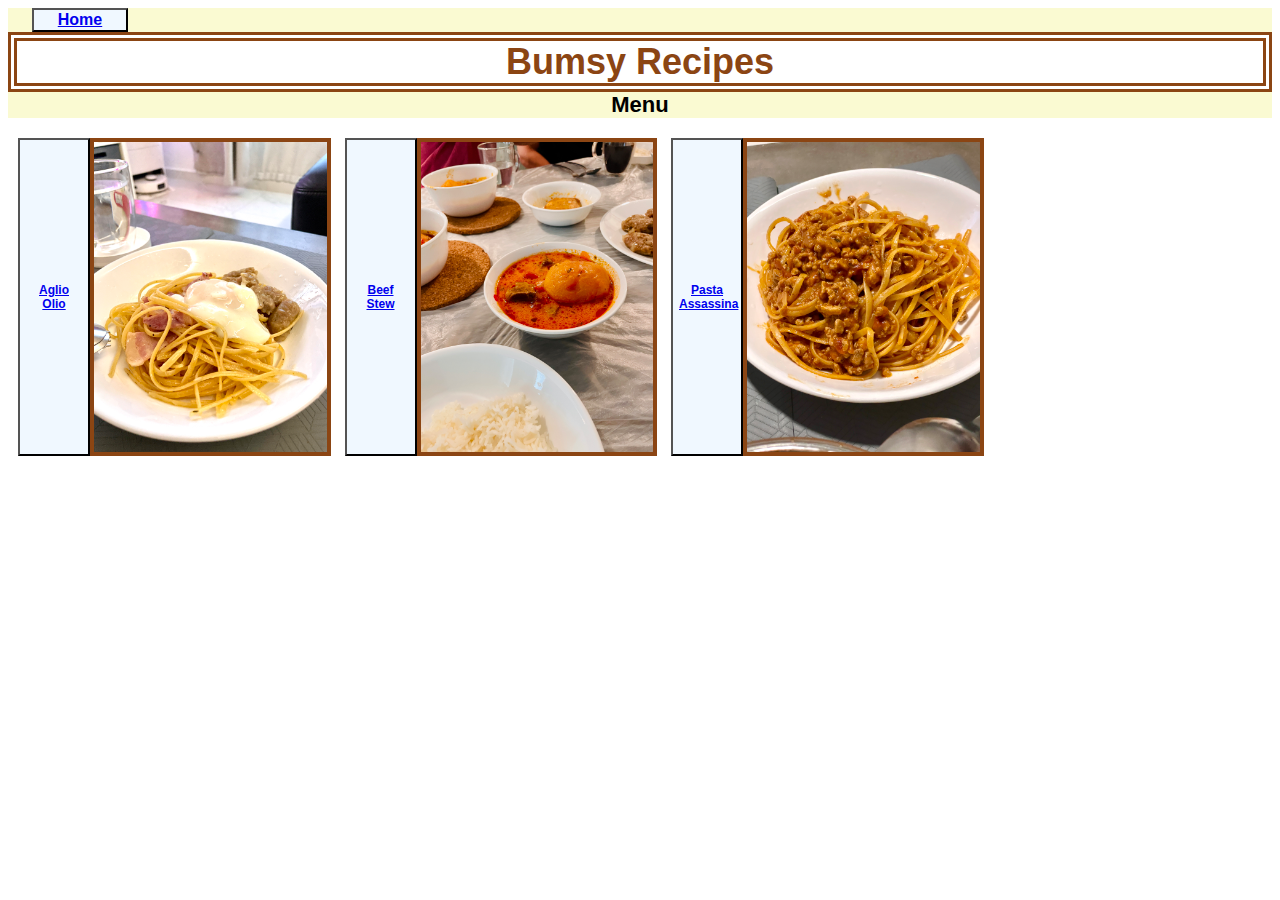
<file: index.html>
<!DOCTYPE html>
<html lang="en">
<head>
    <meta charset="UTF-8">
    <meta name="viewport" content="width=device-width, initial-scale=1.0">
    <title>Bumsy Recipes</title>
    <link rel="stylesheet" href="./style.css">
</head>
<body>
    <div class="top_navi">
        <button id="home_button"><a href="./index.html" target="" rel="noopener">Home</a>
        </button>
    </div>
    <h1 class="main_title">Bumsy Recipes</h1>
    <div class="sub_title">Menu</div>
    <div class="all_menu">
        <span>
            <button class="recipe_name"><a href="./recipes/aglio.html" target="" rel="noopener">Aglio Olio</a>
            </button>
            <img class="recipe_img" src="./images/pasta_aglio.jpg" alt="Photo of Aglio Olio pasta made by writer">
        </span>
        <span>
            <button class="recipe_name"><a href="./recipes/stew.html" target="" rel="noopener">Beef Stew</a>
            </button>
            <img class="recipe_img" src="./images/beef_stew.jpg" alt="Photo of Aglio Olio pasta made by writer">
        </span>
        <span>
            <button class="recipe_name"><a href="./recipes/assassina.html" target="" rel="noopener">Pasta Assassina</a>
            </button>
            <img class="recipe_img" src="./images/pasta_assassina.jpg" alt="Photo of Aglio Olio pasta made by writer">
        </span>
    </div>
</body>
</html>

<!-- Code from HTML-only assignment
<!DOCTYPE html>
<html lang="en">
<head>
    <meta charset="UTF-8">
    <meta name="viewport" content="width=device-width, initial-scale=1.0">
    <title>Bumsy Recipes</title>
</head>
<body>
    <h1>Bumsy Recipes</h1>
    <ol>
        <li><strong><a href="./recipes/aglio.html" target="" rel="noopener">Aglio Olio pasta</a></strong>
            <p><img src="./images/pasta_aglio.jpg" height="310" width="310" alt="Photo of Aglio Olio pasta made by writer">
            </p>
        </li>
        <li><strong><a href="./recipes/stew.html" target="" rel="noopener">Beef Stew</a></strong>
            <p><img src="./images/beef_stew.jpg" height="310" width="310" alt="Photo of Aglio Olio pasta made by writer">
            </p>
        </li>
        <li><strong><a href="./recipes/assassina.html" target="" rel="noopener">Pasta Assassina</a></strong>
            <p><img src="./images/pasta_assassina.jpg" height="310" width="310" alt="Photo of Aglio Olio pasta made by writer">
            </p>
        </li>
    </ol>
</body>
</html> -->
</file>
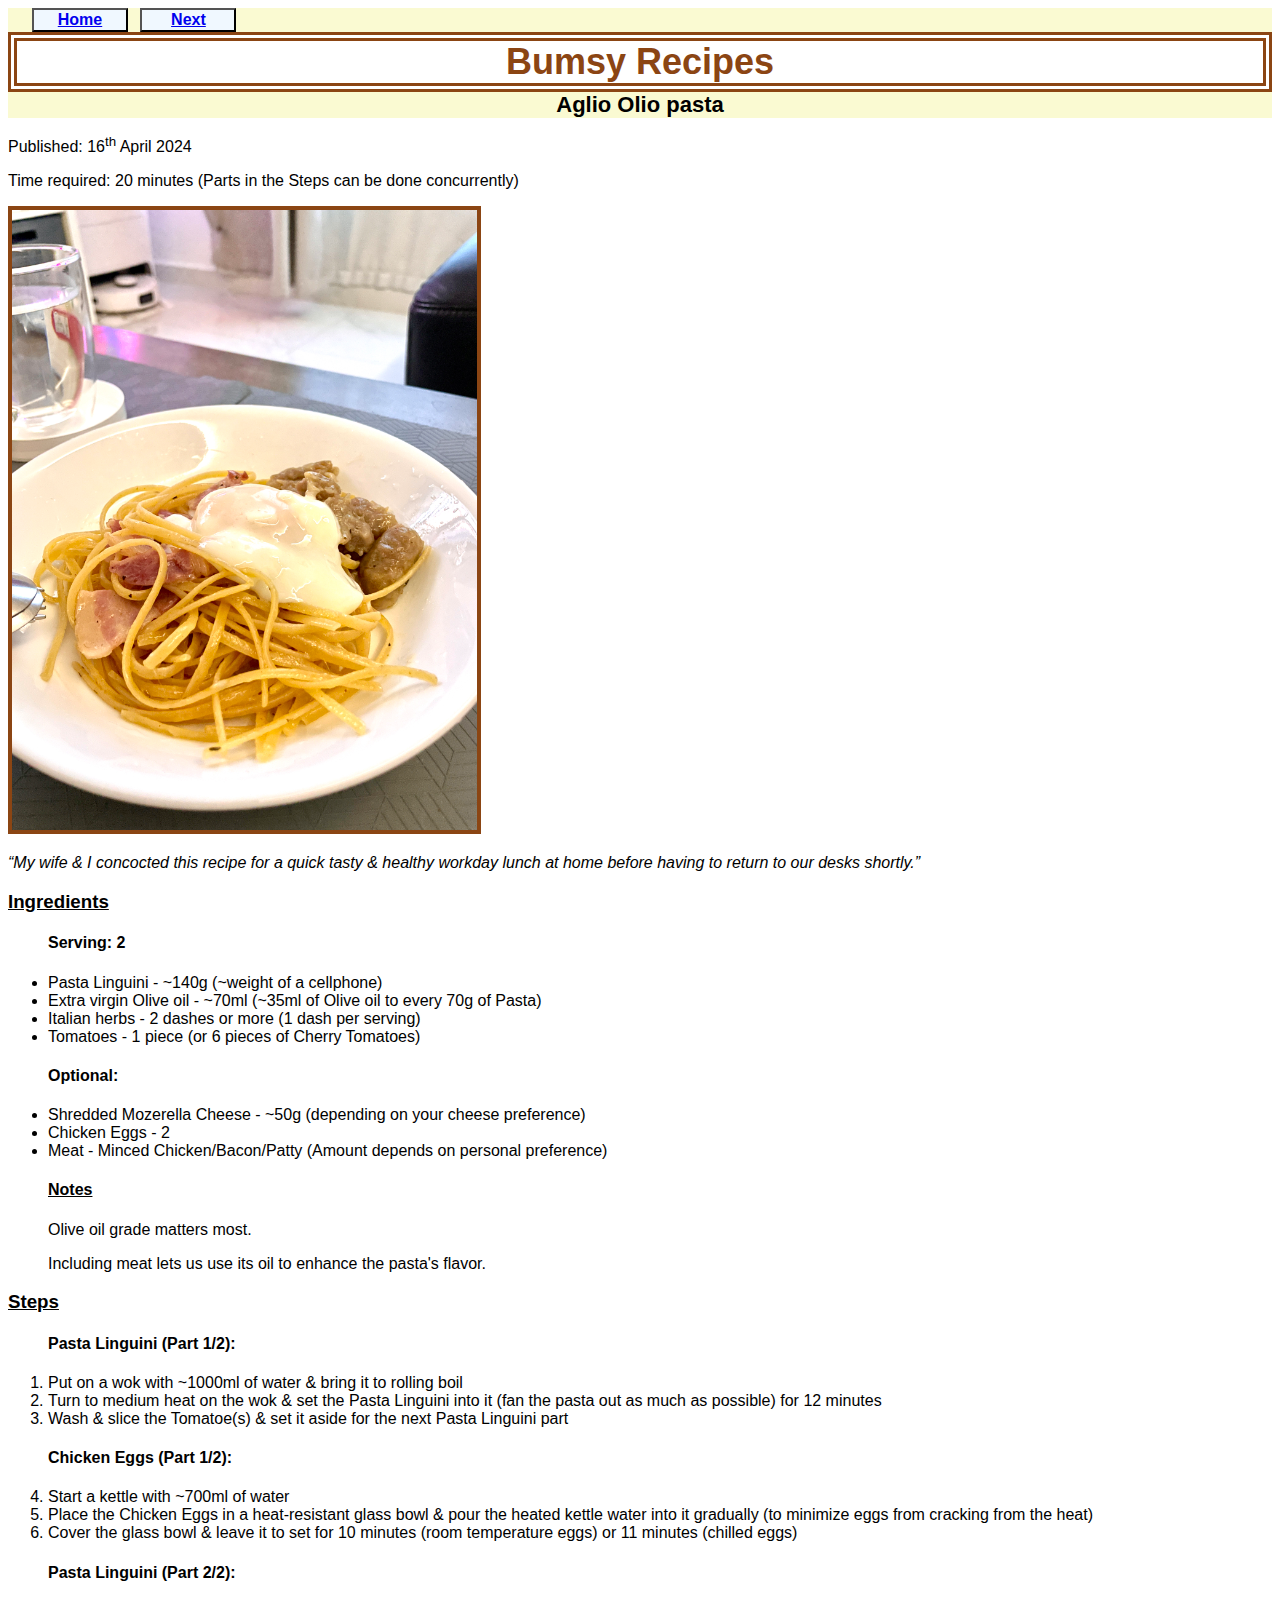
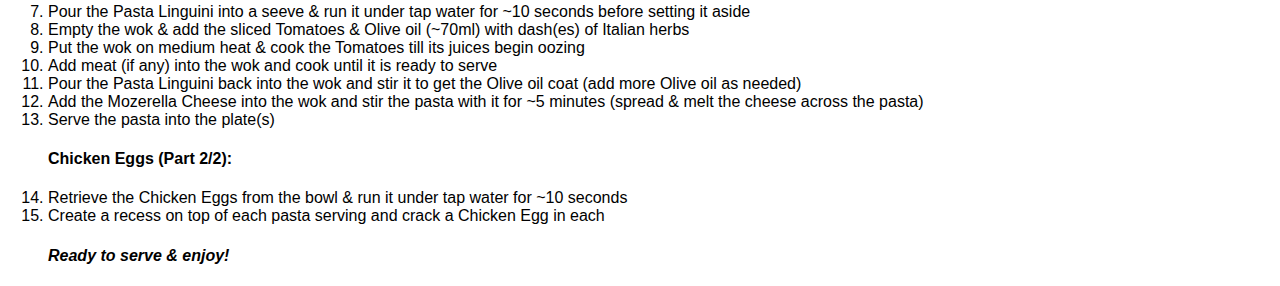
<file: recipes/aglio.html>
<!DOCTYPE html>
<html lang="en">
<head>
    <meta charset="UTF-8">
    <meta name="viewport" content="width=device-width, initial-scale=1.0">
    <title>Bumsy Recipe: Aglio Olio</title>
    <link rel="stylesheet" href="../style.css">
</head>
<body>
    <div class="top_navi">
        <button id="home_button"><a href="../index.html" target="" rel="noopener">Home</a>
        </button>
        <button id="next_button"><a href="./stew.html" target="" rel="noopener">Next</a>
        </button>
    </div>
    <h1 class="main_title">Bumsy Recipes</h1>
    <h2 class="sub_title">Aglio Olio pasta</h2>
    <p>Published: 16<sup>th</sup> April 2024</p>
    <p>Time required: 20 minutes (Parts in the Steps can be done concurrently)</p>
    <img class="recipe_img2" src="../images/pasta_aglio.jpg" alt="Photo of Aglio Olio pasta made by writer">
    <p><em>&ldquo;My wife & I concocted this recipe for a quick tasty & healthy workday lunch at home before having to return to our desks shortly.&rdquo;
    </em></p>
    <h3><u>Ingredients</u></h3>
    <ul>
        <h4>Serving: 2</h4>
        <li>Pasta Linguini - ~140g (~weight of a cellphone)</li>
        <li>Extra virgin Olive oil - ~70ml (~35ml of Olive oil to every 70g of Pasta)</li>
        <li>Italian herbs - 2 dashes or more (1 dash per serving)</li>
        <li>Tomatoes - 1 piece (or 6 pieces of Cherry Tomatoes)</li>
        <h4>Optional:</h4>
        <li>Shredded Mozerella Cheese - ~50g (depending on your cheese preference)</li>
        <li>Chicken Eggs - 2</li>
        <li>Meat - Minced Chicken/Bacon/Patty (Amount depends on personal preference)</li>
        <h4><u>Notes</u></h4>
        <p>Olive oil grade matters most.
        </p>
        <p>Including meat lets us use its oil to enhance the pasta's flavor.
        </p>
    </ul>
    <h3><u>Steps</u></h3>
    <ol>
        <h4>Pasta Linguini (Part 1/2):</h4>
        <li>Put on a wok with ~1000ml of water & bring it to rolling boil</li>
        <li>Turn to medium heat on the wok & set the Pasta Linguini into it (fan the pasta out as much as possible) for 12 minutes</li>
        <li>Wash & slice the Tomatoe(s) & set it aside for the next Pasta Linguini part</li>
        <h4>Chicken Eggs (Part 1/2):</h4>
        <li>Start a kettle with ~700ml of water</li>
        <li>Place the Chicken Eggs in a heat-resistant glass bowl & pour the heated kettle water into it gradually (to minimize eggs from cracking from the heat)</li>
        <li>Cover the glass bowl & leave it to set for 10 minutes (room temperature eggs) or 11 minutes (chilled eggs)</li>
        <h4>Pasta Linguini (Part 2/2):</h4>
        <li>Pour the Pasta Linguini into a seeve & run it under tap water for ~10 seconds before setting it aside</li>
        <li>Empty the wok & add the sliced Tomatoes & Olive oil (~70ml) with dash(es) of Italian herbs</li>
        <li>Put the wok on medium heat & cook the Tomatoes till its juices begin oozing</li>
        <li>Add meat (if any) into the wok and cook until it is ready to serve</li>
        <li>Pour the Pasta Linguini back into the wok and stir it to get the Olive oil coat (add more Olive oil as needed)</li>
        <li>Add the Mozerella Cheese into the wok and stir the pasta with it for ~5 minutes (spread & melt the cheese across the pasta)</li>
        <li>Serve the pasta into the plate(s)</li>
        <h4>Chicken Eggs (Part 2/2):</h4>
        <li>Retrieve the Chicken Eggs from the bowl & run it under tap water for ~10 seconds</li>
        <li>Create a recess on top of each pasta serving and crack a Chicken Egg in each</li>
        <h4><em>Ready to serve & enjoy!</em></h4>
    </ol>
</body>
</html>
</file>
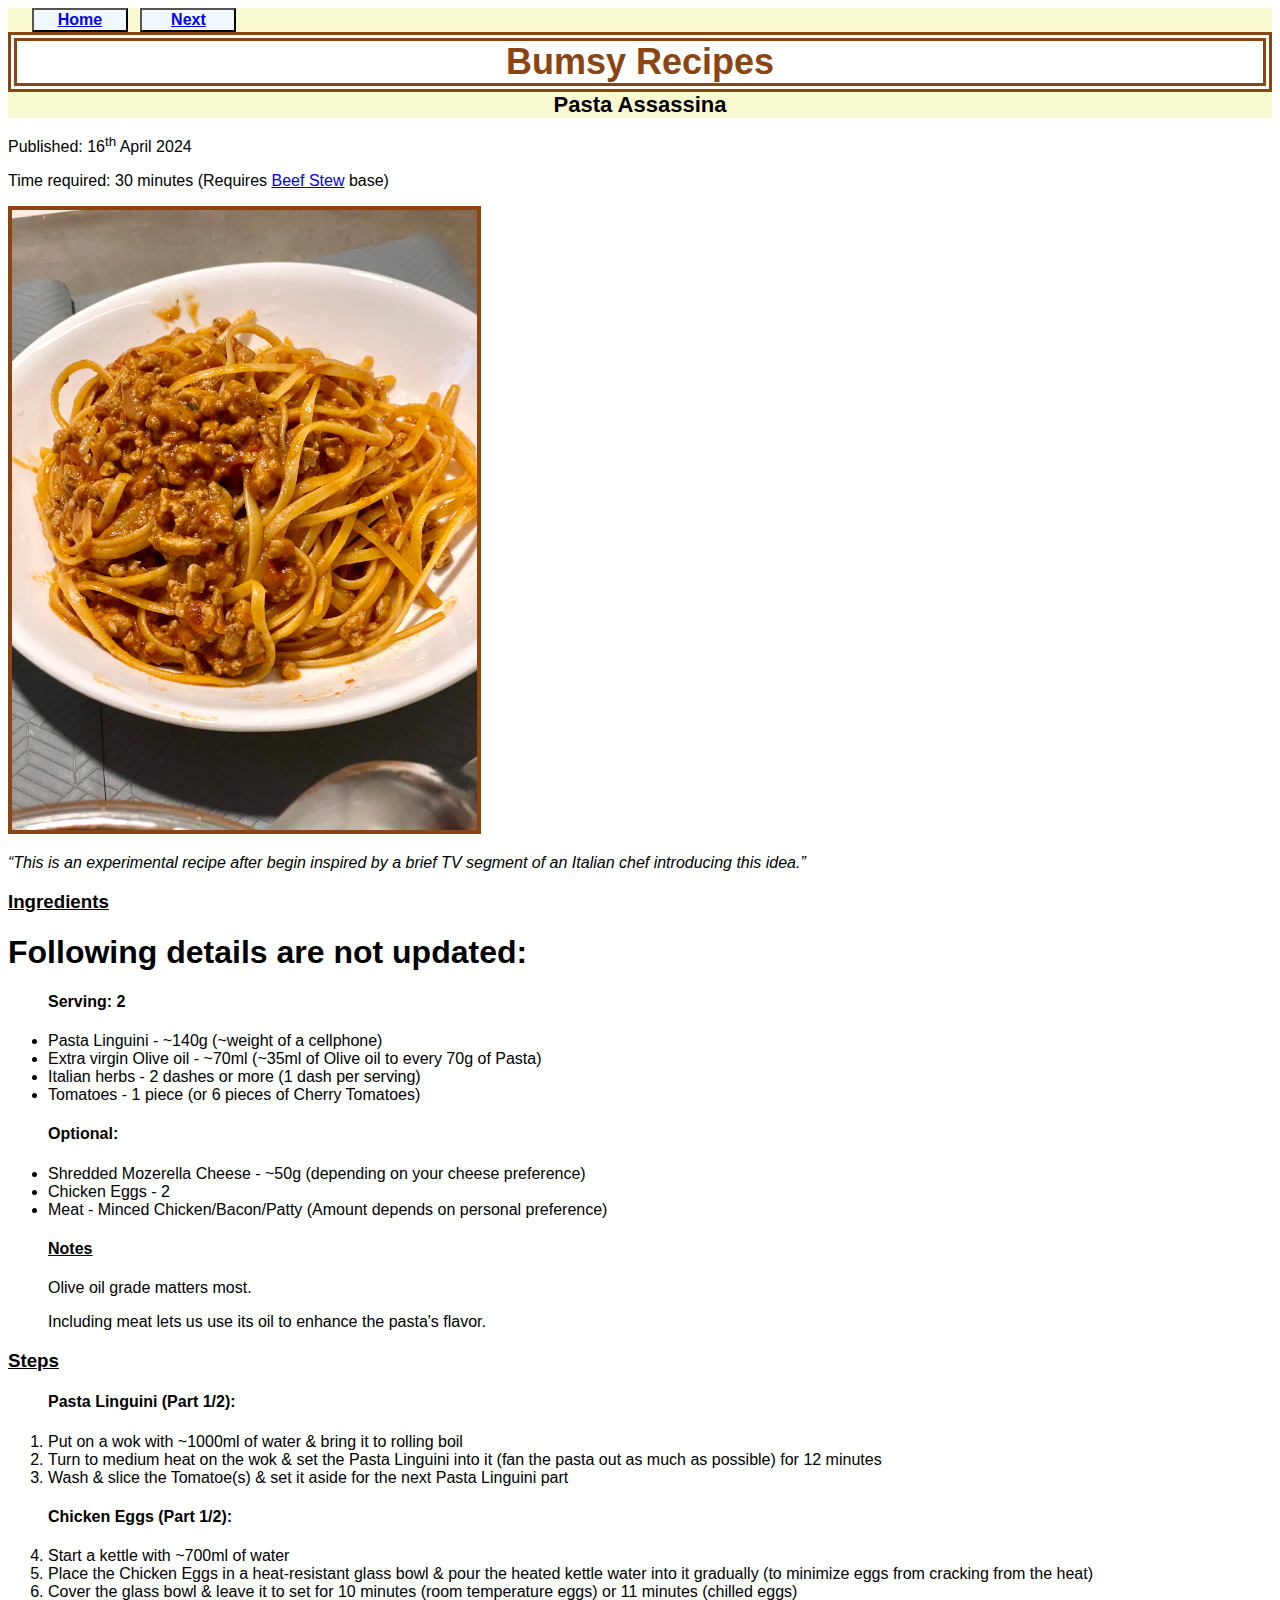
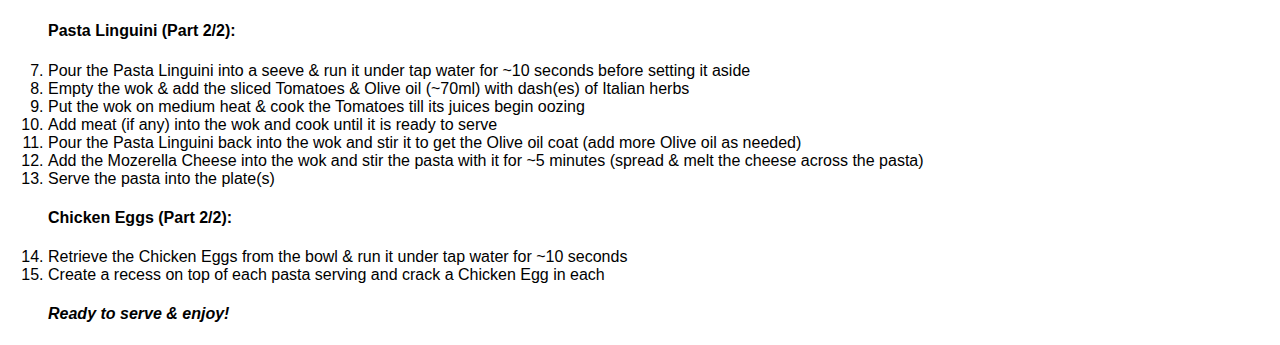
<file: recipes/assassina.html>
<!DOCTYPE html>
<html lang="en">
<head>
    <meta charset="UTF-8">
    <meta name="viewport" content="width=device-width, initial-scale=1.0">
    <title>Bumsy Recipe: Pasta Assassina</title>
    <link rel="stylesheet" href="../style.css">
</head>
<body>
    <div class="top_navi">
        <button id="home_button"><a href="../index.html" target="" rel="noopener">Home</a>
        </button>
        <button id="next_button"><a href="./aglio.html" target="" rel="noopener">Next</a>
        </button>
    </div>
    <h1 class="main_title">Bumsy Recipes</h1>
    <h2 class="sub_title">Pasta Assassina</h2>
    <p>Published: 16<sup>th</sup> April 2024</p>
    <p>Time required: 30 minutes (Requires <a href="./recipes/stew.html" target="" rel="noopener">Beef Stew</a> base)</p>
    <img class="recipe_img2" src="../images/pasta_assassina.jpg" alt="Photo of Pasta Assassina made by writer">
    <p><em>&ldquo;This is an experimental recipe after begin inspired by a brief TV segment of an Italian chef introducing this idea.&rdquo;
    </em></p>
    <h3><u>Ingredients</u></h3>
    <h1>Following details are not updated:</h1>
    <ul>
        <h4>Serving: 2</h4>
        <li>Pasta Linguini - ~140g (~weight of a cellphone)</li>
        <li>Extra virgin Olive oil - ~70ml (~35ml of Olive oil to every 70g of Pasta)</li>
        <li>Italian herbs - 2 dashes or more (1 dash per serving)</li>
        <li>Tomatoes - 1 piece (or 6 pieces of Cherry Tomatoes)</li>
        <h4>Optional:</h4>
        <li>Shredded Mozerella Cheese - ~50g (depending on your cheese preference)</li>
        <li>Chicken Eggs - 2</li>
        <li>Meat - Minced Chicken/Bacon/Patty (Amount depends on personal preference)</li>
        <h4><u>Notes</u></h4>
        <p>Olive oil grade matters most.
        </p>
        <p>Including meat lets us use its oil to enhance the pasta's flavor.
        </p>
    </ul>
    
    <h3><u>Steps</u></h3>
    <ol>
        <h4>Pasta Linguini (Part 1/2):</h4>
        <li>Put on a wok with ~1000ml of water & bring it to rolling boil</li>
        <li>Turn to medium heat on the wok & set the Pasta Linguini into it (fan the pasta out as much as possible) for 12 minutes</li>
        <li>Wash & slice the Tomatoe(s) & set it aside for the next Pasta Linguini part</li>
        <h4>Chicken Eggs (Part 1/2):</h4>
        <li>Start a kettle with ~700ml of water</li>
        <li>Place the Chicken Eggs in a heat-resistant glass bowl & pour the heated kettle water into it gradually (to minimize eggs from cracking from the heat)</li>
        <li>Cover the glass bowl & leave it to set for 10 minutes (room temperature eggs) or 11 minutes (chilled eggs)</li>
        <h4>Pasta Linguini (Part 2/2):</h4>
        <li>Pour the Pasta Linguini into a seeve & run it under tap water for ~10 seconds before setting it aside</li>
        <li>Empty the wok & add the sliced Tomatoes & Olive oil (~70ml) with dash(es) of Italian herbs</li>
        <li>Put the wok on medium heat & cook the Tomatoes till its juices begin oozing</li>
        <li>Add meat (if any) into the wok and cook until it is ready to serve</li>
        <li>Pour the Pasta Linguini back into the wok and stir it to get the Olive oil coat (add more Olive oil as needed)</li>
        <li>Add the Mozerella Cheese into the wok and stir the pasta with it for ~5 minutes (spread & melt the cheese across the pasta)</li>
        <li>Serve the pasta into the plate(s)</li>
        <h4>Chicken Eggs (Part 2/2):</h4>
        <li>Retrieve the Chicken Eggs from the bowl & run it under tap water for ~10 seconds</li>
        <li>Create a recess on top of each pasta serving and crack a Chicken Egg in each</li>
        <h4><em>Ready to serve & enjoy!</em></h4>
    </ol>
</body>
</html>
</file>
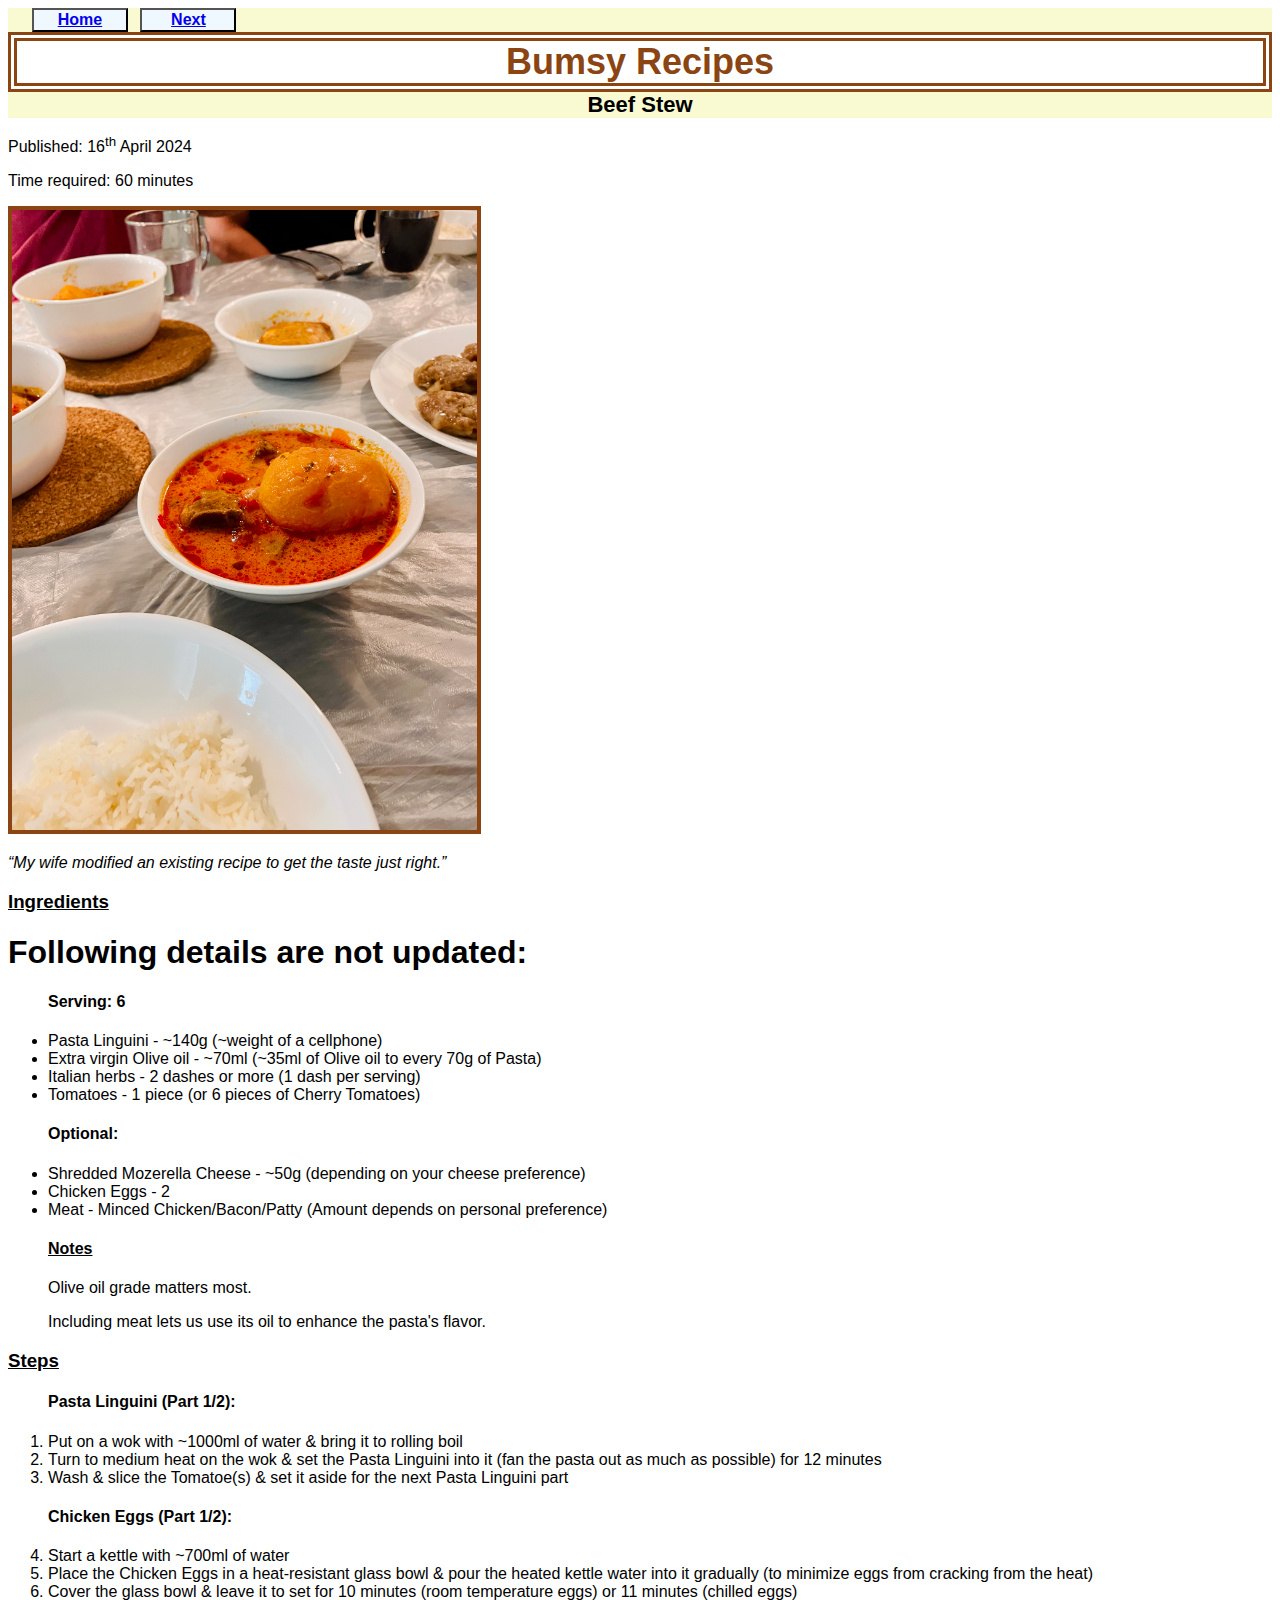
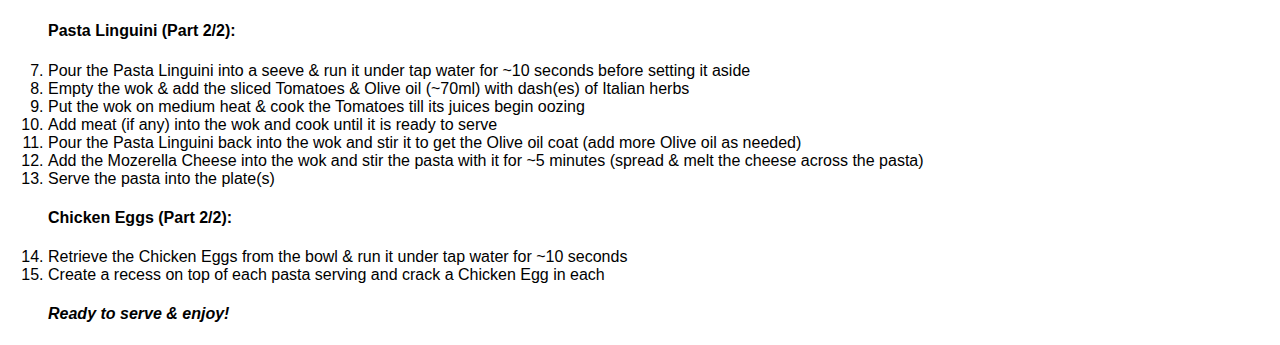
<file: recipes/stew.html>
<!DOCTYPE html>
<html lang="en">
<head>
    <meta charset="UTF-8">
    <meta name="viewport" content="width=device-width, initial-scale=1.0">
    <title>Bumsy Recipe: Beef Stew</title>
    <link rel="stylesheet" href="../style.css">
</head>
<body>
    <div class="top_navi">
        <button id="home_button"><a href="../index.html" target="" rel="noopener">Home</a>
        </button>
        <button id="next_button"><a href="./assassina.html" target="" rel="noopener">Next</a>
        </button>
    </div>
    <h1 class="main_title">Bumsy Recipes</h1>
    <h2 class="sub_title">Beef Stew</h2>
    <p>Published: 16<sup>th</sup> April 2024</p>
    <p>Time required: 60 minutes</p>
    <img class="recipe_img2" src="../images/beef_stew.jpg" alt="Photo of Beef Stew made by writer's wife">
    <p><em>&ldquo;My wife modified an existing recipe to get the taste just right.&rdquo;
    </em></p>
    <h3><u>Ingredients</u></h3>
    <h1>Following details are not updated:</h1>
    <ul>
        <h4>Serving: 6</h4>
        <li>Pasta Linguini - ~140g (~weight of a cellphone)</li>
        <li>Extra virgin Olive oil - ~70ml (~35ml of Olive oil to every 70g of Pasta)</li>
        <li>Italian herbs - 2 dashes or more (1 dash per serving)</li>
        <li>Tomatoes - 1 piece (or 6 pieces of Cherry Tomatoes)</li>
        <h4>Optional:</h4>
        <li>Shredded Mozerella Cheese - ~50g (depending on your cheese preference)</li>
        <li>Chicken Eggs - 2</li>
        <li>Meat - Minced Chicken/Bacon/Patty (Amount depends on personal preference)</li>
        <h4><u>Notes</u></h4>
        <p>Olive oil grade matters most.
        </p>
        <p>Including meat lets us use its oil to enhance the pasta's flavor.
        </p>
    </ul>
    
    <h3><u>Steps</u></h3>
    <ol>
        <h4>Pasta Linguini (Part 1/2):</h4>
        <li>Put on a wok with ~1000ml of water & bring it to rolling boil</li>
        <li>Turn to medium heat on the wok & set the Pasta Linguini into it (fan the pasta out as much as possible) for 12 minutes</li>
        <li>Wash & slice the Tomatoe(s) & set it aside for the next Pasta Linguini part</li>
        <h4>Chicken Eggs (Part 1/2):</h4>
        <li>Start a kettle with ~700ml of water</li>
        <li>Place the Chicken Eggs in a heat-resistant glass bowl & pour the heated kettle water into it gradually (to minimize eggs from cracking from the heat)</li>
        <li>Cover the glass bowl & leave it to set for 10 minutes (room temperature eggs) or 11 minutes (chilled eggs)</li>
        <h4>Pasta Linguini (Part 2/2):</h4>
        <li>Pour the Pasta Linguini into a seeve & run it under tap water for ~10 seconds before setting it aside</li>
        <li>Empty the wok & add the sliced Tomatoes & Olive oil (~70ml) with dash(es) of Italian herbs</li>
        <li>Put the wok on medium heat & cook the Tomatoes till its juices begin oozing</li>
        <li>Add meat (if any) into the wok and cook until it is ready to serve</li>
        <li>Pour the Pasta Linguini back into the wok and stir it to get the Olive oil coat (add more Olive oil as needed)</li>
        <li>Add the Mozerella Cheese into the wok and stir the pasta with it for ~5 minutes (spread & melt the cheese across the pasta)</li>
        <li>Serve the pasta into the plate(s)</li>
        <h4>Chicken Eggs (Part 2/2):</h4>
        <li>Retrieve the Chicken Eggs from the bowl & run it under tap water for ~10 seconds</li>
        <li>Create a recess on top of each pasta serving and crack a Chicken Egg in each</li>
        <h4><em>Ready to serve & enjoy!</em></h4>
    </ol>
</body>
</html>
</file>
<file: style.css>
/* CSS stylesheet */
body {
    font-family: Arial, Helvetica, sans-serif;
    background-color: white;
}

span{
    display: inline-flex;
    margin: .25em;
    /* text-align: center; */
}

.top_navi,
.sub_title {
    background-color: lightgoldenrodyellow;
    padding: 0 1em;
    margin: auto;
}

#home_button,
#next_button {
    font-size: 1em;
}

#home_button,
#next_button,
.recipe_name {
    /* font-family: Arial, Helvetica, sans-serif; */
    background-color: aliceblue;
    font-weight: 700;
}

.main_title {
    /* font-family: Arial, Helvetica, sans-serif; */
    font-size: 36px;
    font-weight: 700;
    color:saddlebrown;
    text-align: center;
    border-style: double;
    border-color: saddlebrown;
    border-width: .25em;
    margin: auto;
    /* margin: auto 8em; */
    text-wrap:wrap;
}

.all_menu {
    text-align: center;
    display: inline-flex;
    /* padding: 1em auto 1em 1em; */
    margin: 1em auto;
    flex-wrap: wrap;
}

.sub_title {
    font-size: 22px;
}

.sub_title {
    font-weight: 700;
    text-align: center
}

.recipe_name {
    font-size: 12px;
}

button {
    display: auto;
    margin: 0 auto 0 0.5em;
    width: 6em;
    /* text-wrap:nowrap; */
    /* text-orientation:sideways; */
}

img {
    border: 0.25em solid saddlebrown;
}

button a:hover {
    font-weight: 900;
}

.recipe_img {
    height: 310px;
    width: auto;
}

.recipe_img2 {
    height: 620px;
    width: auto;
}
</file>
